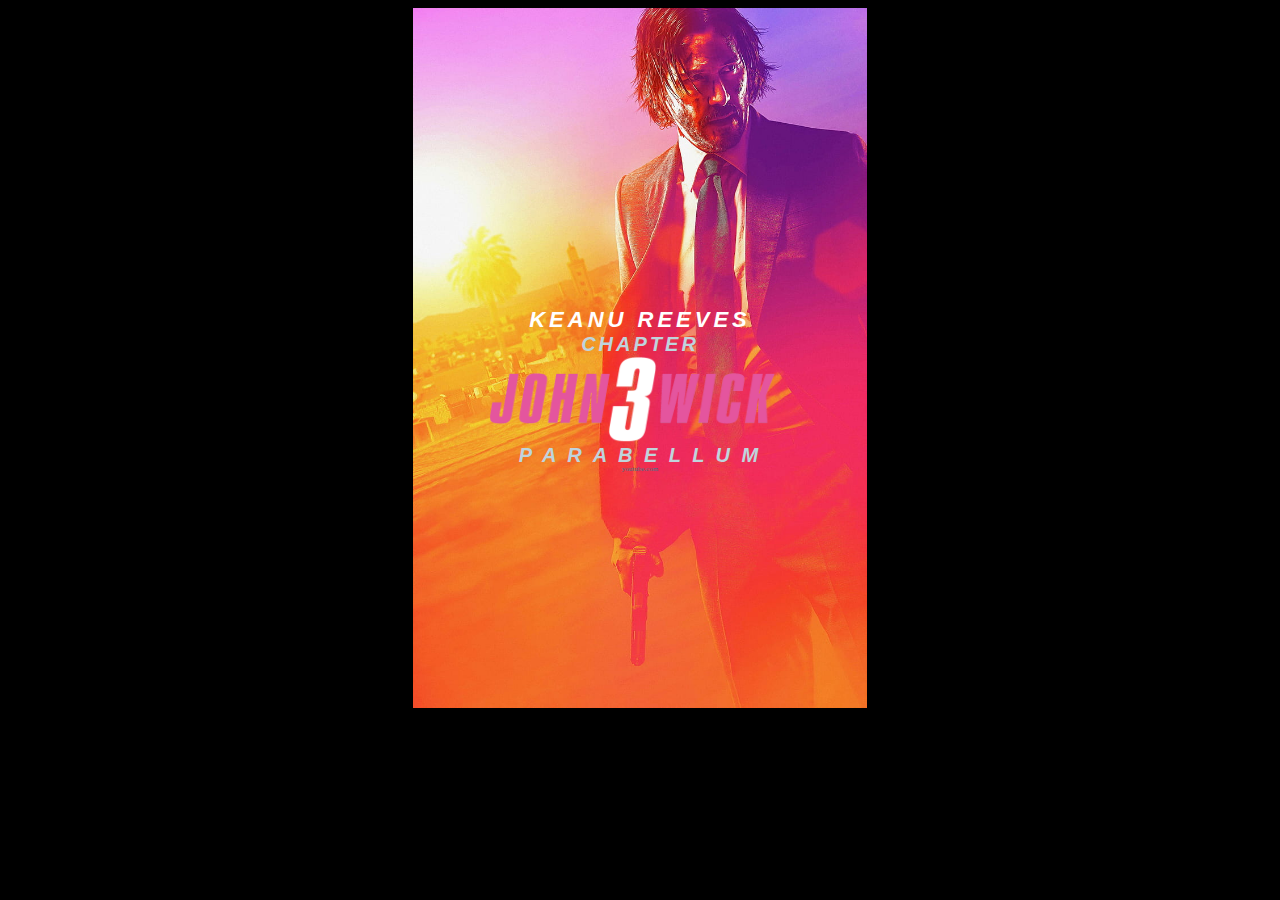
<file: POSTER_A_3/index.html>
<!DOCTYPE html>
<html lang="en">
<head>
    <!-- basic metadata-->
    <meta charset="utf-8">
    <meta name="viewport" content="width=device-width, initial-scale=1">
    <meta name="description" content="MOVIE POSTER USING HTML AND CSS">
    <meta name="robots" content="noindex, nofollow">
    <!-- title of the webpage -->
    <title>MOVIE POSTER</title>
    <!-- link of css file -->
    <link rel="stylesheet" href="./style.css">
</head>
<body>
<main>
    <section>
        <!-- main div that contains the content -->
        <div id="main_div">
            <div id="blank_space">
            </div>
            <div>
                <!-- headings-->
                <h1>KEANU REEVES</h1>
                <h2>CHAPTER</h2>
            </div>

           <div id="logo"> <!-- contins the main logo and other elements -->
               <img alt="main logo" src="./img/main_logo.png">
            </div>

                <!-- my heading 2 -->
                <h2>P A R A B E L L U M</h2>

            <section id="content_1">


                <div id="div_7">
                    <!-- link for trailer of the movie -->
                    <a href="https://youtu.be/M7XM597XO94?feature=shared">youtube.com</a>
                </div>
            </section>
        </div>
    </section>
</main>
</body>
</html>
</file>
<file: POSTER_A_3/style.css>
body{
    background-color: black;
}
#main_div{
    z-index: 0;
    background-image: url(./img/jwbackground.jpg);
    background-position: center; /*image in centre of page */
    background-size: contain;
    background-repeat: no-repeat; /*image will not repeat */
    height: 700px; /*image is given a fixed height */
}
#blank_space{
    height: 299px;
}
#main_div > div > h1{
    font-family: 'Oswald', sans-serif; /*font family for my text*/
    display: flex;
    justify-content: center; /* used to centre content*/
    align-items: center; /* also used to centre items*/
    color: white;
    letter-spacing: 4px; /* increase gap between letters */
    font-size: 22px;
    font-style: italic;
    font-weight: bold;
    margin: 0;
}

#logo{
    height: 22px;
}
h2{

    font-family: 'Oswald', sans-serif;
    display: flex;
    justify-content: center;
    align-items: center;
    color: #bfd4dc;
    letter-spacing: 3px;
    font-size: 20px;
    margin-bottom: -1px;
    margin-top: 0;
    font-weight: bold;
    font-style: italic;
}



#content_1{
    display: flex;
    align-items: center; /* also used to centre items*/
    justify-content: center; /* used to centre content*/
    text-align: center;
    color: #3f7489;
    margin-top: -10px;
}
#content_1 > #div_6 >img{
    display: inline-block; /* uses space with it has content in only */
    height: 50px;
    aspect-ratio: 3/2;
    object-fit: contain;
}
#content_1 > #div_9 >img{
    display: inline-block;
    height: 20px;/* aspect ratio is used for making images of same ratio*/
    object-fit: contain;
}


a{
    color: #3f7489;
    font-size: 7px;
    text-decoration: none; /* remove the line which is under the text*/
}

#logo{
    height: 89px;
    margin: 0;
    padding: 0;
    display: flex;
    justify-content: center;


}
</file>
